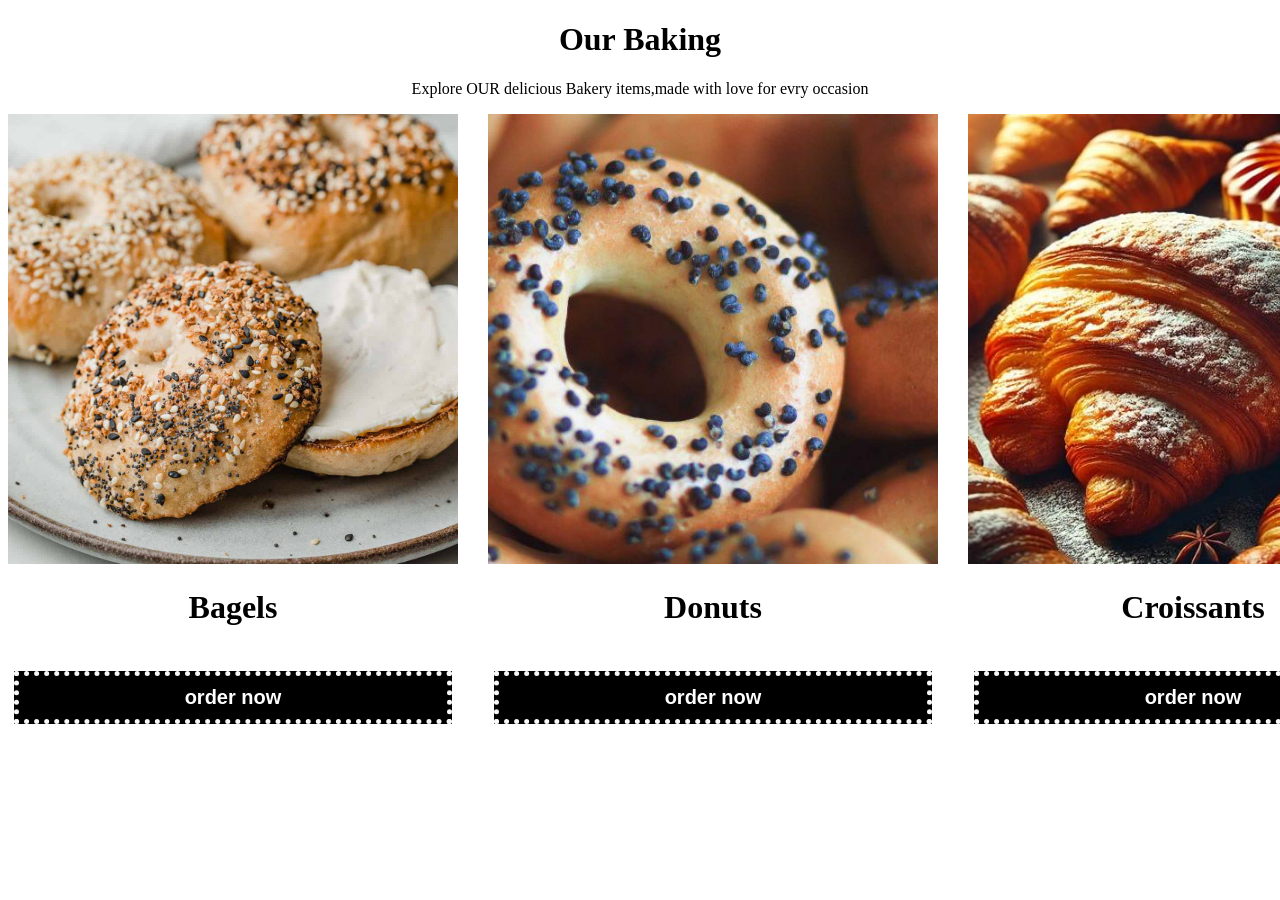
<file: index.html>
<!DOCTYPE html>
<html lang="en">
<head>
    <meta charset="UTF-8">
    <meta name="viewport" content="width=device-width, initial-scale=1.0">
    <title>Document</title>
    <link rel="stylesheet" href="style.css">
</head>
<body>
    <h1>Our Baking</h1>
    <p>Explore OUR delicious Bakery items,made with love for evry occasion</p>
   <div class="div0">
             <div class="div1"><img src="IMG-20261025-WA0000.jpg" alt="Bakery Item"> <h1>Bagels</h1><a href="page 2.html"> <button> <h2>order now</h2> </button> </a></div>
               <div class="div2"><img src="IMG-20260913-WA0007.jpg" alt="Bakery Item"> <h1>Donuts</h1> <a href="page 2.html"> <button> <h2>order now</h2> </button> </a></div>
              <div class="div3"><img src="IMG-20260913-WA0005.jpg" alt="Bakery Item"> <h1>Croissants</h1> <a href="page 2.html"> <button> <h2>order now</h2> </button> </a></div>
              <div class="div4"><img src="IMG-20260913-WA0006.jpg" alt="Bakery Item"> <h1>Breads</h1> <a href="page 2.html"> <button> <h2>order now</h2> </button> </a></div>
              </div>
             
           
           
          
</body>
</html>
</file>
<file: style.css>
h1{
display: flex; justify-content: center;}
p{display: flex; justify-content: center;}
.div0{display:flex; gap: 30px; }
.div0 img {width: 450px; height: 450px; object-fit: cover;}
img:hover{transform: scale(1.1); transition: 0.5s;}
h2{background-color: black; color: white; text-align: center; padding: 10px; border-style:dotted; border-width: 5px; border-color: rgb(248, 247, 247);}
h2:hover{background-color: rgb(248, 247, 247); color: black; border-style: dotted; border-width: 5px; border-color: black; transition: 0.5s;}
button{width: 450px; height: 100px; border:none ; background-color:white;}
</file>
<file: task.css>
h1{
display: flex; justify-content: center;}
p{display: flex; justify-content: center;}
.div0{display:flex; gap: 30px; }
.div0 img {width: 450px; height: 450px; object-fit: cover;}
img:hover{transform: scale(1.1); transition: 0.5s;}
h2{background-color: black; color: white; text-align: center; padding: 10px; border-style:dotted; border-width: 5px; border-color: rgb(248, 247, 247);}
h2:hover{background-color: rgb(248, 247, 247); color: black; border-style: dotted; border-width: 5px; border-color: black; transition: 0.5s;}
button{width: 450px; height: 100px; border:none ; background-color:white;}
</file>
